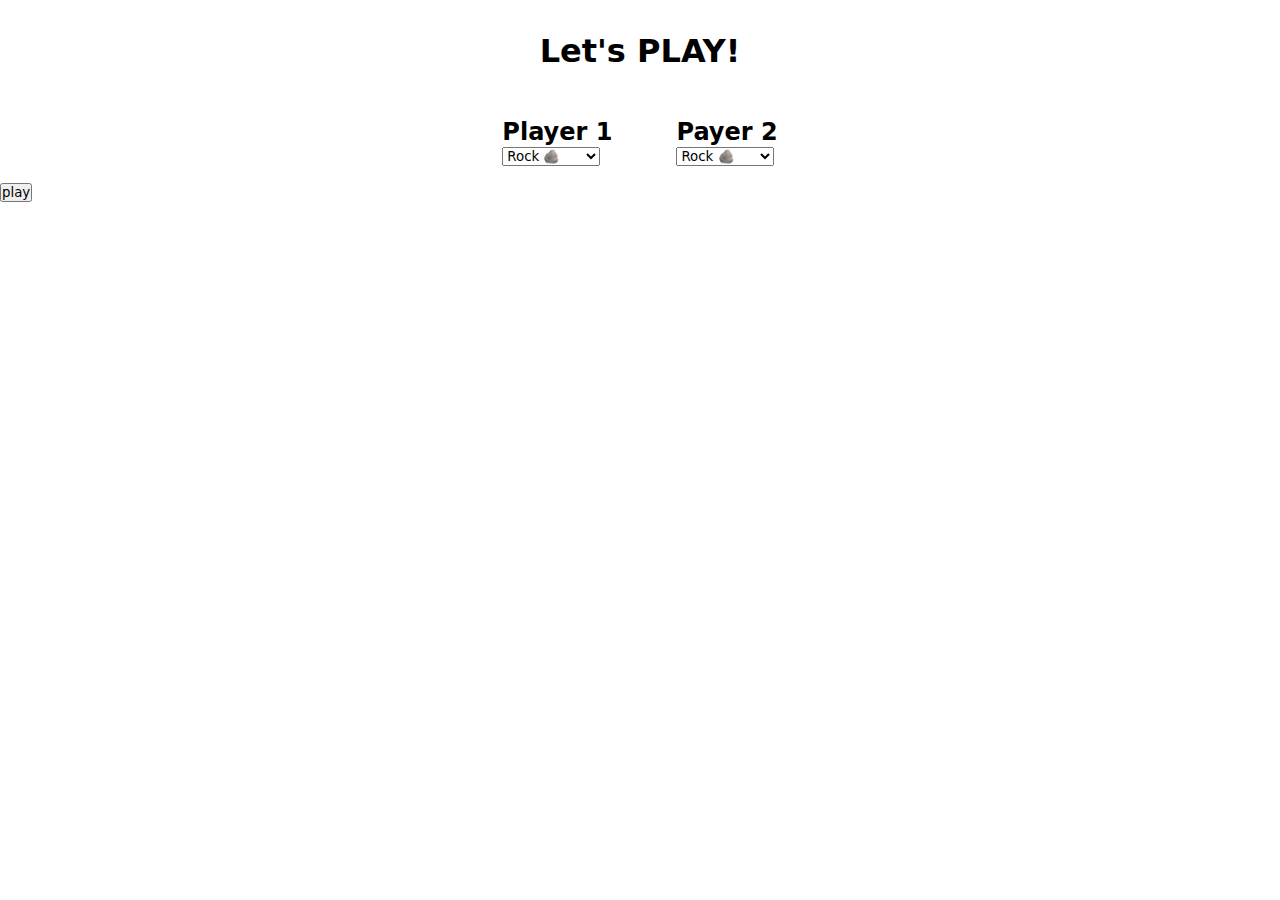
<file: index.html>
<!DOCTYPE html>
<html lang="en">
  <head>
    <meta charset="UTF-8" />
    <meta name="viewport" content="width=device-width, initial-scale=1.0" />
    <title>Document</title>
    <link rel="stylesheet" href="style.css" />
  </head>
  <body>
    <h1 class="title">Let's PLAY!</h1>
    <div class="play-container">
      <div class="player">
        <h2>Player 1</h2>
        <select name="player1" id="player1">
          <option
            value="rock"
            style="background-image: url(./imgs/player1Rock.png)"
          >
            Rock 🪨
          </option>
          <option
            value="paper"
            style="background-image: url(./imgs/player1Paper.png)"
          >
            Paper 📄
          </option>
          <option
            value="scissors"
            style="background-image: url(./imgs/player1Scissors.png)"
          >
            Scissors ✂️
          </option>
        </select>
      </div>
      <div class="player">
        <h2>Payer 2</h2>
        <select name="player2" id="player2">
          <option value="rock">Rock 🪨</option>
          <option value="paper">Paper 📄</option>
          <option value="scissors">Scissors ✂️</option>
        </select>
      </div>
    </div>
    <button id="play">play</button>

    <h2 id="winner"></h2>

    <script src="./index.js"></script>
  </body>
</html>
</file>
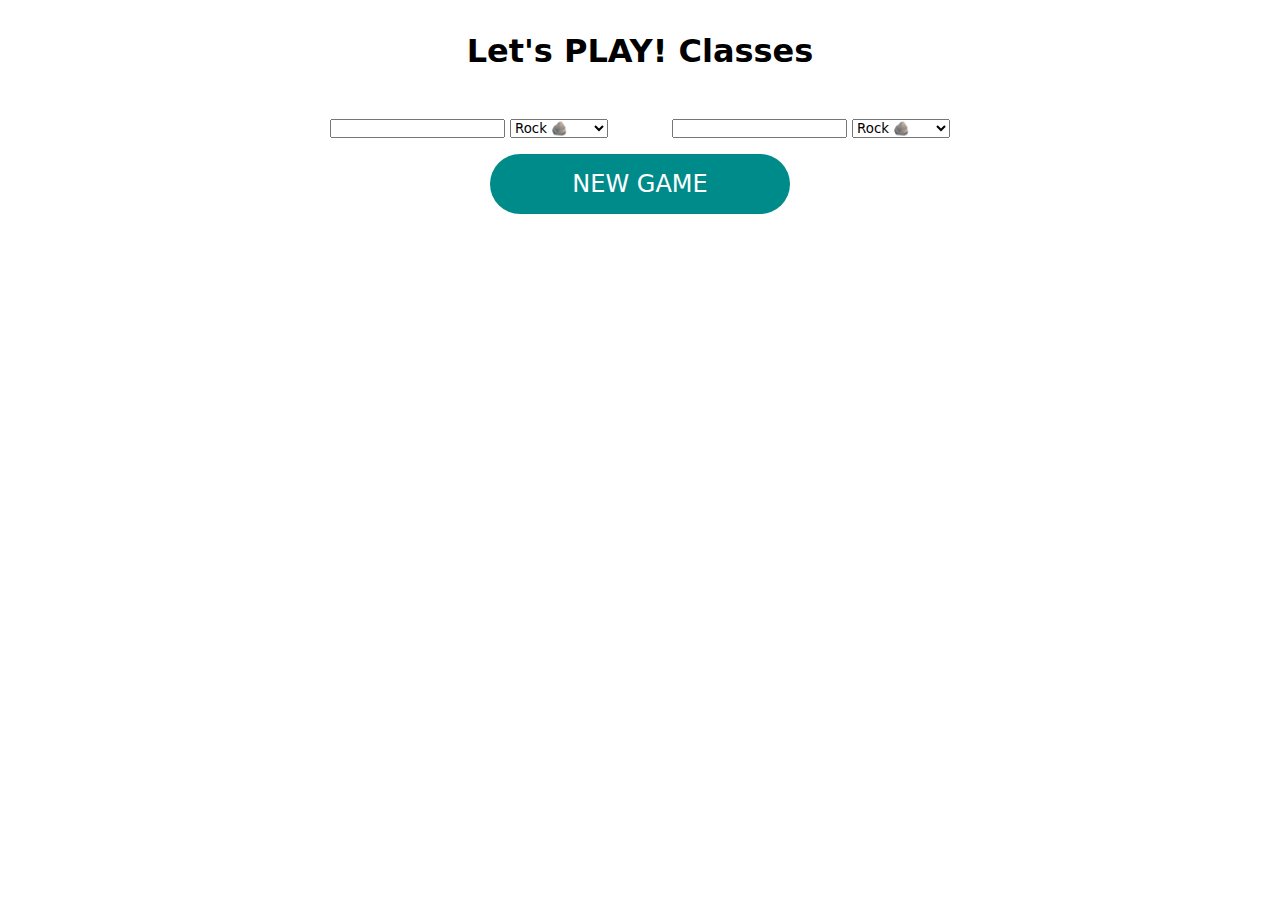
<file: classes.html>
<!DOCTYPE html>
<html lang="en">
  <head>
    <meta charset="UTF-8" />
    <meta name="viewport" content="width=device-width, initial-scale=1.0" />
    <title>Game! | Classes</title>
    <link rel="stylesheet" href="style.css" />
  </head>
  <body>
    <h1 class="title">Let's PLAY! Classes</h1>
    <div class="play-container">
      <div class="player">
        <p id="player1Score" class="score"></p>
        <input id="player1Name" type="text" />

        <select name="player1" id="player1Option">
          <option
            value="rock"
            style="background-image: url(./imgs/player1Rock.png)"
          >
            Rock 🪨
          </option>
          <option
            value="paper"
            style="background-image: url(./imgs/player1Paper.png)"
          >
            Paper 📄
          </option>
          <option
            value="scissors"
            style="background-image: url(./imgs/player1Scissors.png)"
          >
            Scissors ✂️
          </option>
        </select>
      </div>
      <div class="player">
        <p id="player2Score" class="score"></p>

        <input id="player2Name" type="text" />
        <select name="player2" id="player2Option">
          <option value="rock">Rock 🪨</option>
          <option value="paper">Paper 📄</option>
          <option value="scissors">Scissors ✂️</option>
        </select>
      </div>
    </div>
    <button id="play" class="button hidden">play</button>
    <button id="newGame" class="button">New Game</button>

    <h2 id="winner"></h2>

    <script src="./classes.js"></script>
  </body>
</html>
</file>
<file: style.css>
* {
  font-family: system-ui, -apple-system, BlinkMacSystemFont, "Segoe UI", Roboto,
    Oxygen, Ubuntu, Cantarell, "Open Sans", "Helvetica Neue", sans-serif;
  padding: 0;
  margin: 0;
  box-sizing: border-box;
}

.play-container {
  display: flex;
  flex-wrap: wrap;
  justify-content: center;
}

.player {
  padding: 1rem 2rem;
}

.button {
  /*Button*/
  margin: 0 auto 1rem;
  width: 100%;
  max-width: 300px;
  background-color: darkcyan;
  color: white;
  padding: 1rem 2rem;
  border-radius: 30px;
  border: none;
  font-size: 1.5rem;
  text-transform: uppercase;
  display: block;
}

.title,
#winner {
  text-align: center;
  margin-bottom: 2rem;
  margin-top: 2rem;
}

.hidden {
  display: none;
}

option {
  font-size: 2rem;
}

.score {
  font-size: 2rem;
  text-align: center;
}
</file>
